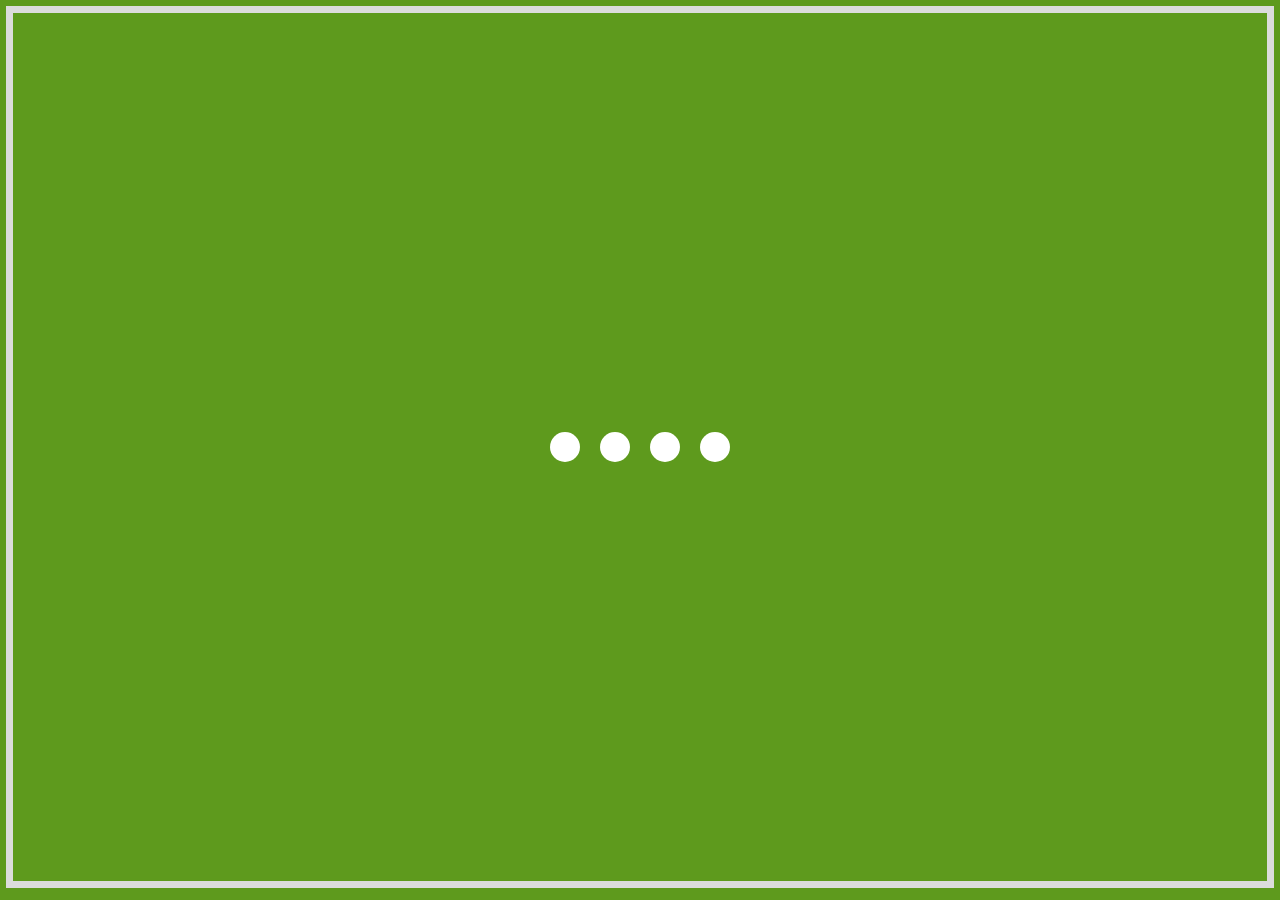
<file: 02.loading animation/index.html>
<!DOCTYPE html>
<html lang="en">
<head>
    <meta charset="UTF-8">
    <meta name="viewport" content="width=device-width, initial-scale=1.0">
    <title>loader animation</title>
    <link rel="stylesheet" href="style.css">
</head>
<body>
    <section class="wrapper">
        <div class="loader">
            <div class="loading one"></div>
            <div class="loading two"></div>
            <div class="loading three"></div>
            <div class="loading four"></div>
        </div>
    </section>
    
</body>
</html>
</file>
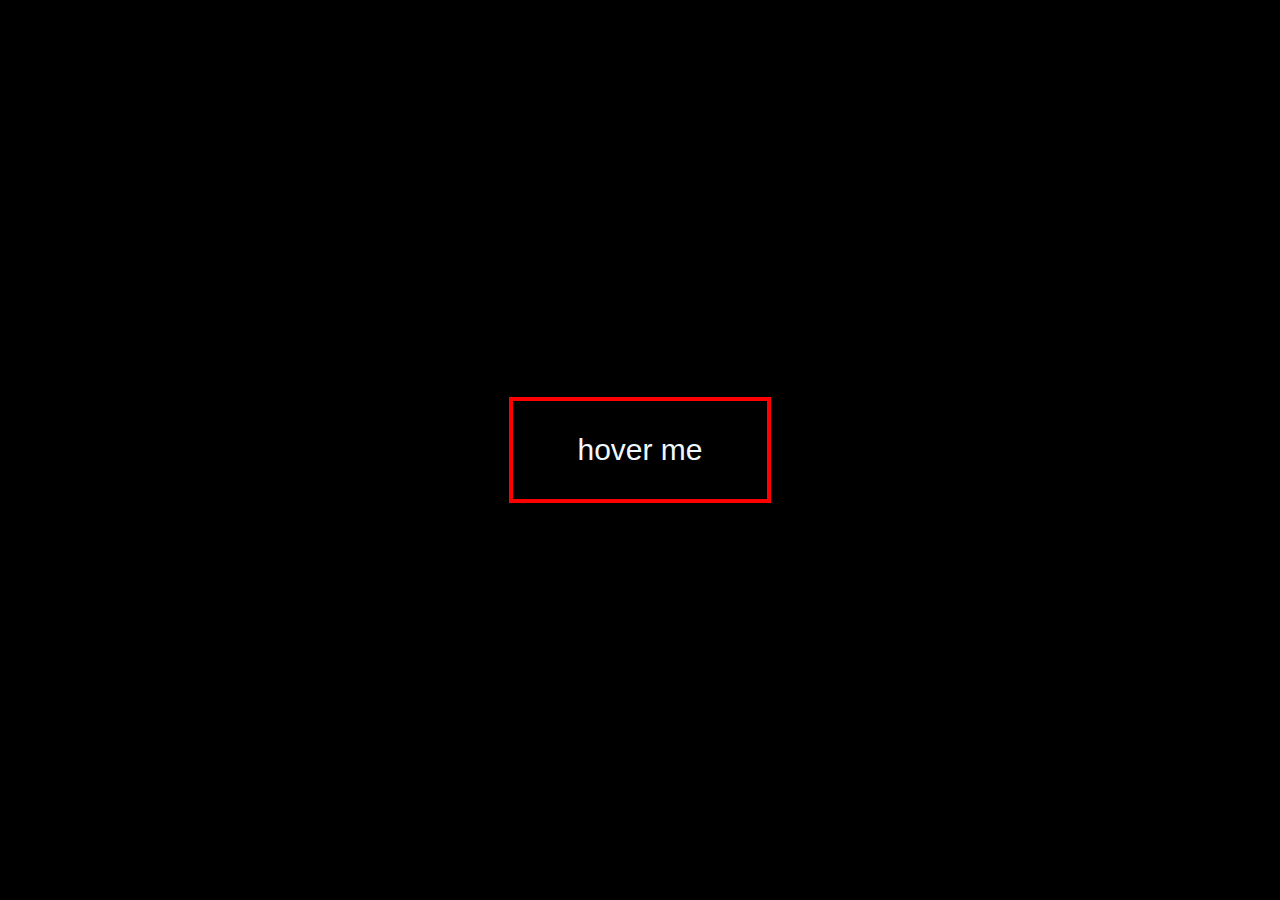
<file: 05.top5 buttons/btn1/index.html>
<!DOCTYPE html>
<html lang="en">
<head>
    <meta charset="UTF-8">
    <meta name="viewport" content="width=device-width, initial-scale=1.0">
    <title>btn 1</title>
    <link rel="stylesheet" href="style.css">
</head>
<body>
    <section class="container">
        <a href="">hover me</a>
    </section>
    
</body>
</html>
</file>
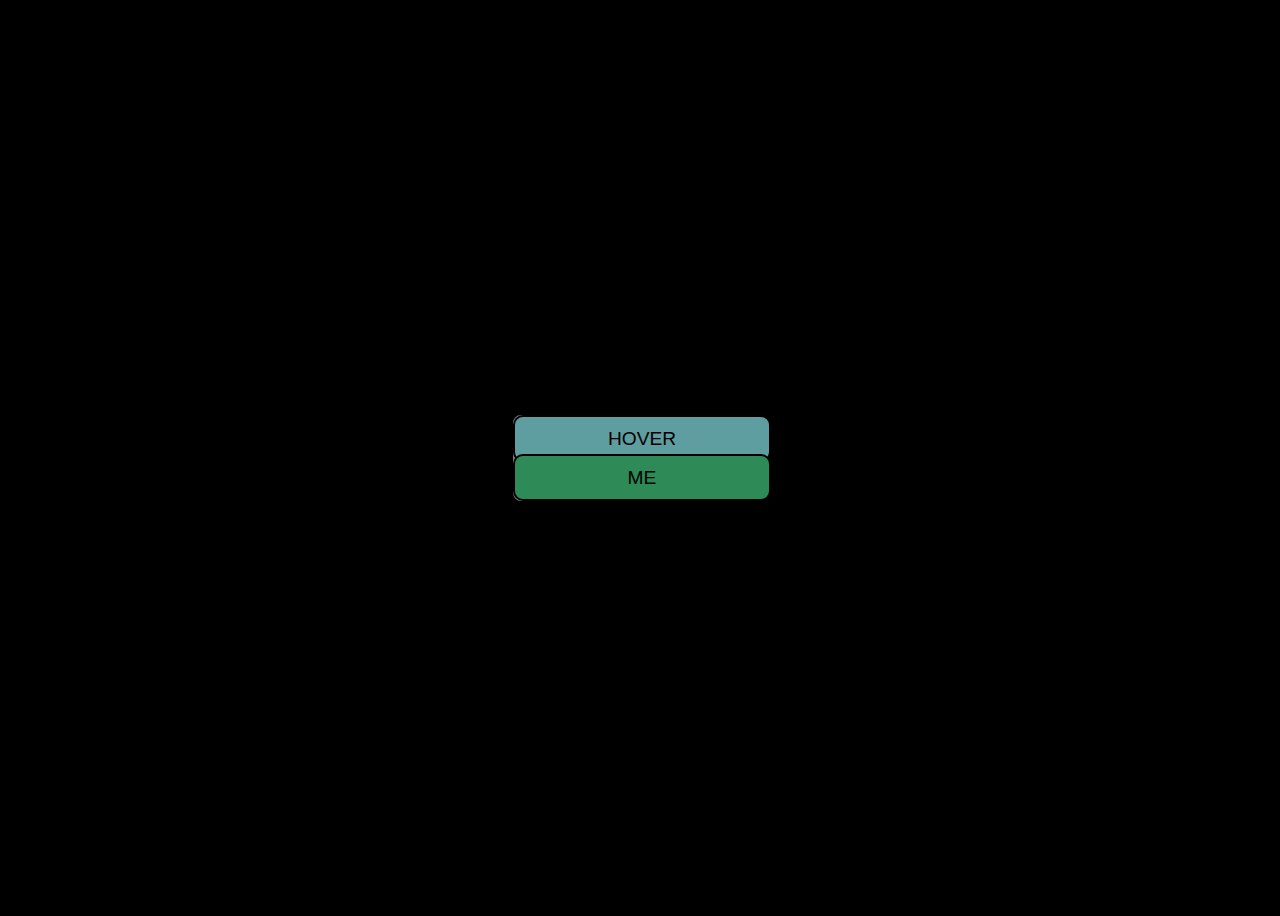
<file: 05.top5 buttons/btn2/index.html>
<!DOCTYPE html>
<html lang="en">
<head>
    <meta charset="UTF-8">
    <meta name="viewport" content="width=device-width, initial-scale=1.0">
    <title>btn 2</title>
    <link rel="stylesheet" href="style.css">
</head>
<body>
        <a href="">JA K SOJA</a>     
</body>
</html>
</file>
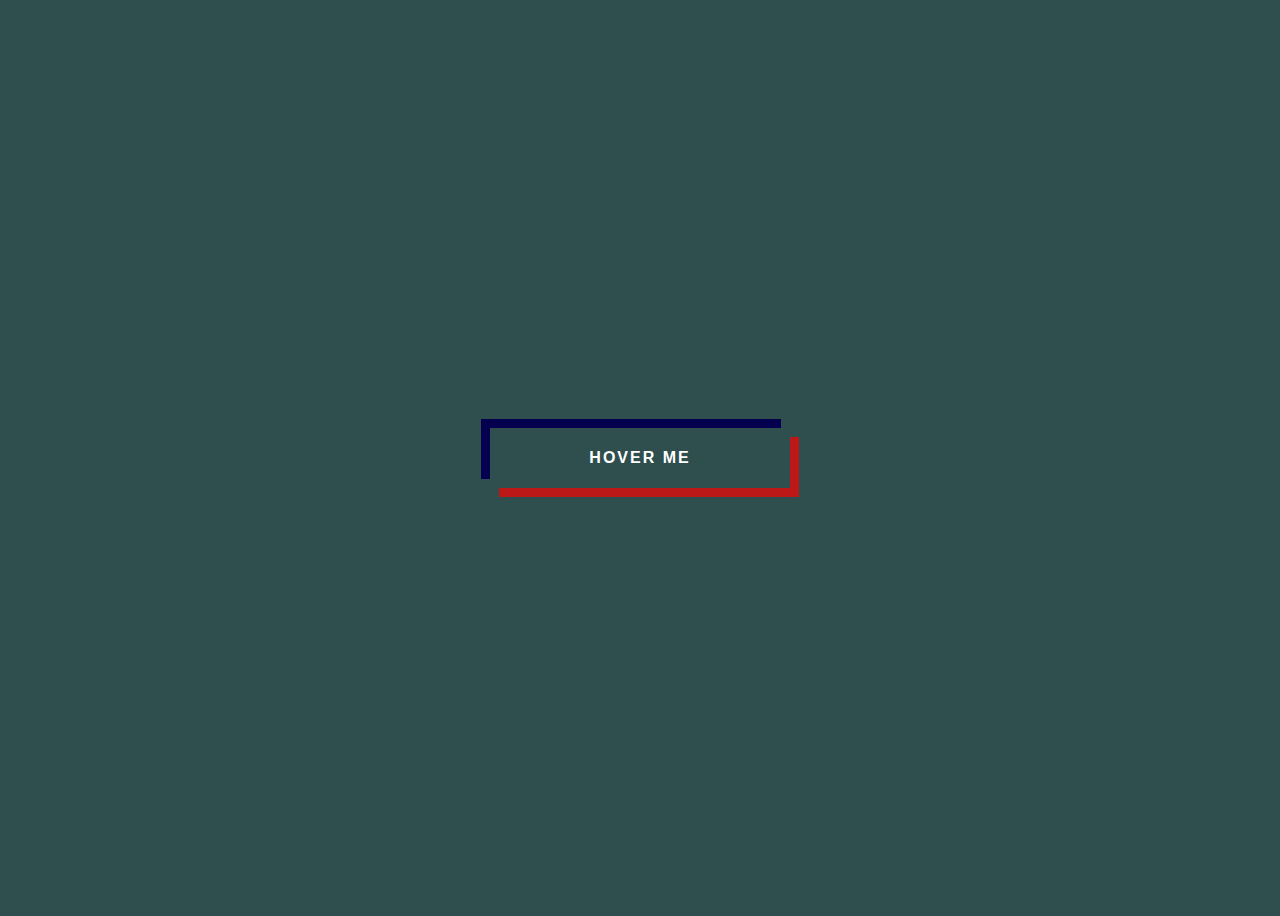
<file: 05.top5 buttons/btn3/index.html>
<!DOCTYPE html>
 <html lang="en">
 <head>
    <meta charset="UTF-8">
    <meta name="viewport" content="width=device-width, initial-scale=1.0">
    <title>btn 3</title>
    <link rel="stylesheet" href="style.css">
 </head>
 <body>
    <a href="">HOVER ME</a>
 </body>
 </html>
</file>
<file: 02.loading animation/style.css>
*{
    margin: 0;
    padding: 0;
    box-sizing: border-box;
}
body{
    background:rgb(94, 154, 29);

}
.wrapper{
    display: flex;
    justify-content: center;
    align-items: center;
    min-height: 98vh;
    margin: 6px;
    border: 7px solid gainsboro;

   
}
.loader{
    display: flex;
    justify-content: space-evenly;
    padding: 0 20px;
    /* background: black; */
}

.loader .loading{
    background: white;
    width: 30px;
    height: 30px;
    border-radius: 50px;
    margin: 0 10px;
    animation: load 1.2s ease infinite ;

}
.loading.one{
    animation-delay: 0.3s;
}
.loading.two{
    animation-delay: 0.4s;
}
.loading.three{
    animation-delay: 0.5s;
}
.loading.four{
    animation-delay: 0.6s;
}
@keyframes load {
    0%{
        width: 30px;
        height:30px;
        opacity: 0.3;
    }
    25%{
        width: 30px;
        height: 30px;
        opacity: 0.5;

    }
    50%{
        width: 30px;
        height: 30px;
        opacity: 0.7;

    }
    100%{
        width: 30px;
        height: 30px;
        opacity: 1;

    }
    
}
</file>
<file: 05.top5 buttons/btn1/style.css>
*{
    padding: 0;
    margin: 0;
    box-sizing: border-box;
}

.container{
    display: flex;
    justify-content: center;
    align-items: center;
    height: 100vh;
    font-family: sans-serif;
    background: rgb(0, 0, 0);


}
a{
    text-decoration: none;
    color: aliceblue;
    border: 4px solid red;
    padding: 2rem 4rem;
    font-size: 30px;
    position: relative;
    overflow: hidden;
    transition: all 1s;
}

a:before{
    content:"DOWNLOAD";
    font-weight: bold;
    color: rgb(237, 190, 37);
    position: absolute;
    left: 0;
    top: 0;
    width: 100%;
    height: 100%;
    background: white;
    transform: translateY(-100%);
    transition: all 1s;
    display: flex;
    justify-content: center;
    align-items: center;
}
a:hover:before{
    transform: translateY(0%);
}
</file>
<file: 05.top5 buttons/btn2/style.css>
body{
    height: 100vh;
    display: flex;
    justify-content: center;
    align-items: center;
    font-family: sans-serif;
    background: black;
}
a{
    padding: 2rem 5rem;
    font-size: larger;
    color: black;
    background: grey;
    border: 2px solid black;
    border-radius: 10px;
    text-decoration: none;
    position: relative;
}
a::before{
    content: "HOVER";
    position: absolute;
    left: 0;
    top: 0;
    /* bottom: 0; */
    width: 100%;
    height: 50%;
    display: flex;
    justify-content: center;
    align-items: center;
    transform: rotateX(0deg);
    transform-origin: top;
    transition: all 0.5s;
    border-radius: 10px;
    background: cadetblue;
    border: 2px solid black;
}
a::after{
    content: "ME";
    position: absolute;
    left: 0;
    /* top: 50; */
    bottom: 0;
    width: 100%;
    height: 50%;
    display: flex;
    justify-content: center;
    align-items: center;
    transform: rotateX(0deg);
    transform-origin: bottom;
    transition: all 0.5s;
    background: seagreen;
    border-radius: 10px;
    border: 2px solid black;
}
a:hover::after,a:hover::before{
    transform: rotateX(270deg);
}
</file>
<file: 05.top5 buttons/btn3/style.css>
body{
    height:100vh;
    display: flex;
    align-items: center;
    justify-content: center;
    font-family: sans-serif;
    background-color: darkslategrey;
}
a {
    width: 300px;
    height: 60px;
    text-decoration: none;
    text-transform: uppercase;
    background: darkslategrey;
    text-align: center;
    letter-spacing: 2px;
    font-weight: bold;
    line-height: 60px;
    position: relative;
    transition: all 0.2s;
    color: rgb(255, 255, 255);
}
a::before{
    content: "";
    position: absolute;
    width: 100%;
    height: 100%;
    background: rgb(21, 0, 255);
    left: -9px;
    top: -9px;
    z-index: -1;
    mix-blend-mode: multiply;
    transition: all 0.5s;
    transform-origin: top;
}

a::after{
    content: "";
    position: absolute;
    width: 100%;
    height: 100%;
    top: 9px;
    left: 9px;
    z-index: -1;
    background: rgba(255, 0, 0, 0.685);
    transition: all 0.5s;
    transform-origin: top;
}
a:hover{
    background: black;
    /* border-radius:  */
    
}
</file>
